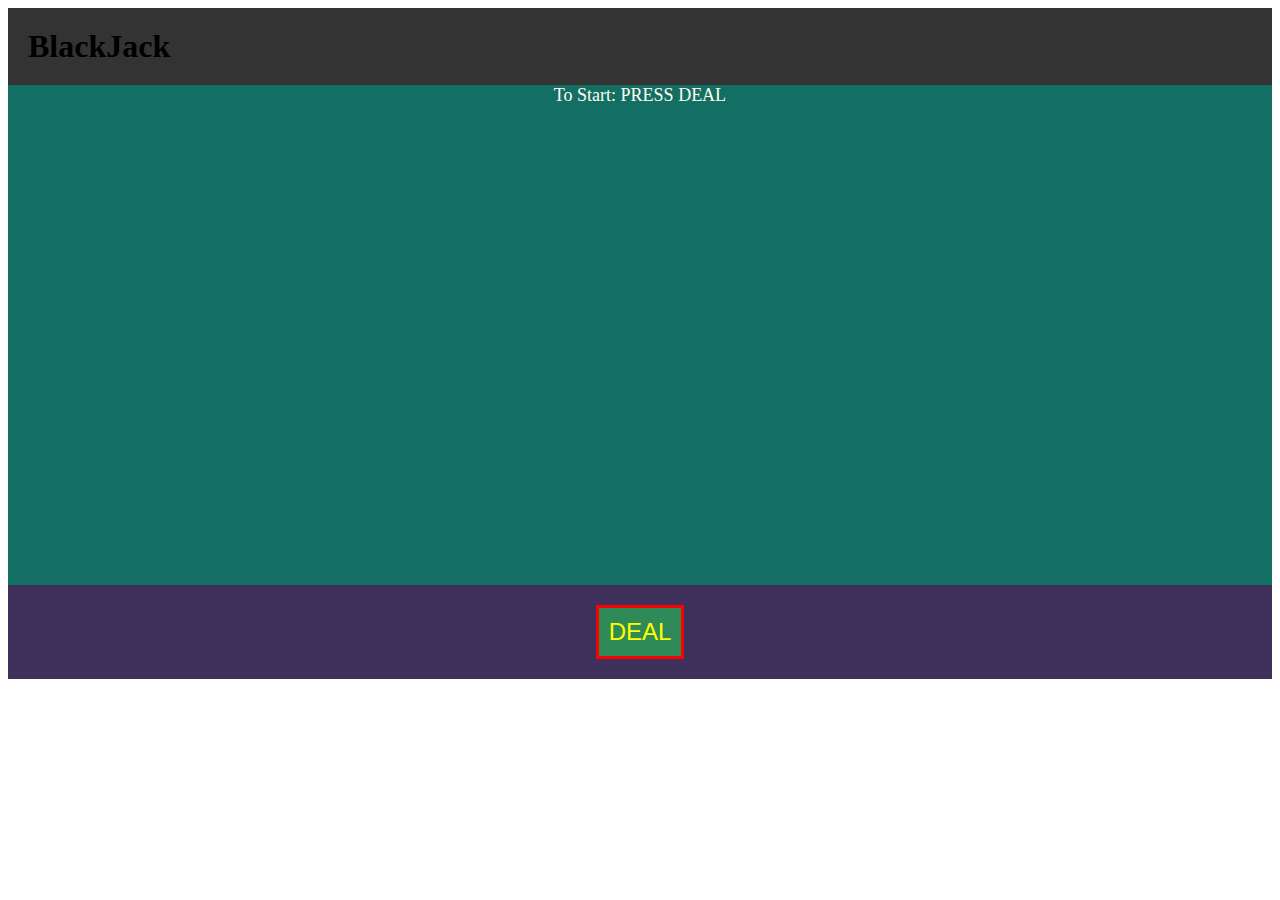
<file: index.html>
<!DOCTYPE html>
<html>
  <head>
		<meta charset="UTF-8" />
		<meta name="viewport" content="width=device-width, initial-scale=1.0" />
		<meta http-equiv="X-UA-Compatible" content="ie=edge" />
	  <link rel="stylesheet" href="css/style.css" />
    <link rel="cardstyle" href="css/cardstarter.css" />
    <script defer src="js/main.js"></script>
    <title>BlackJack Game</title>
  </head>

  <body>
    <h1 id="gameName">BlackJack</h1>
    <div id="table">To Start: PRESS DEAL</div>

    <div id="play-buttons">
    <button id="deal">DEAL</button>
    <button id="hit">HIT</button>
    <button id="stay">STAY</button>
    <button id="reset">RESET</button>
    </div>

  </body>
</html>
</file>
<file: css/style.css>
#gameName {
    background-color: #333;
    margin: 0;
    border: 0;
    padding: 20px;
}

#table {
    background-color: #136F63;
    height: 500px;
    font-size: large;
    color: ivory;
    text-decoration: brown;
    text-align: center;

}

#play-buttons {
    background-color: #3E2F5B;
    text-align: center;
    padding: 20px;
}

#play-buttons button {
    font-size: x-large;
    color: yellow;
    border: solid red;
    padding: 10px;
    background-color: seagreen;
    margin: auto 15px;
}
</file>
<file: css/cardstarter.css>
@charset "UTF-8";
.card {
  box-sizing: border-box;
  display: inline-block;
  margin: 5px 5px 50px 5px;
  cursor: pointer;
  /* Set the card's dimensions, and size it relative to
     it's font size. */
  font-size: inherit;
  width: 4.0em;
  height: 5.5em;
  /* Add a default background color and border. */
  background-color: #fff;
  border-radius: 0.20em;
  border: 1px solid #c3c3c3;
  /* Scale and set the background settings. */
  background-repeat: no-repeat;
  background-position: center center;
  background-size: contain;
  /* "Hide" any text within the element (use text to be
     simply compliant with screen readers, etc.). */
  text-indent: 100%;
  white-space: nowrap;
  overflow: hidden;
  /* Default sizes for cards (size based off the font). */
  /* Optional styles for cards: borderless and drop shadow. */
  /* Not a card, but a card-shaped outline to represent a
     droppable place, like an empty pile. */ }
  .card.small {
    font-size: 12px; }
  .card.large {
    font-size: 26px; }
  .card.xlarge {
    font-size: 42px; }
  .card.no-border {
    border: 0; }
  .card.shadow {
    box-shadow: 2px 2px 3px 0 rgba(41, 41, 41, 0.75); }
  .card.outline {
    background-image: none;
    background-color: rgba(195, 195, 195, 0.5);
    border: 0.15em dashed #daa520; }
    
.cardtest {
    width: 300px;
    height: 300px;
    background: red;
  }
.card.♦A {
  background-image: url("../images/diamonds/diamonds-A.svg"); }

.card.♦K {
  background-image: url("../images/diamonds/diamonds-K.svg"); }

.card.♦Q {
  background-image: url("../images/diamonds/diamonds-Q.svg"); }

.card.♦J {
  background-image: url("../images/diamonds/diamonds-J.svg"); }

.card.♦10 {
  background-image: url("../images/diamonds/diamonds-r10.svg"); }

.card.♦09 {
  background-image: url("../images/diamonds/diamonds-r09.svg"); }

.card.♦08 {
  background-image: url("../images/diamonds/diamonds-r08.svg"); }

.card.♦07 {
  background-image: url("../images/diamonds/diamonds-r07.svg"); }

.card.♦06 {
  background-image: url("../images/diamonds/diamonds-r06.svg"); }

.card.♦05 {
  background-image: url("../images/diamonds/diamonds-r05.svg"); }

.card.♦04 {
  background-image: url("../images/diamonds/diamonds-r04.svg"); }

.card.♦03 {
  background-image: url("../images/diamonds/diamonds-r03.svg"); }

.card.♦02 {
  background-image: url("../images/diamonds/diamonds-r02.svg"); }

.card.♥A {
  background-image: url("../images/hearts/hearts-A.svg"); }

.card.♥K {
  background-image: url("../images/hearts/hearts-K.svg"); }

.card.♥Q {
  background-image: url("../images/hearts/hearts-Q.svg"); }

.card.♥J {
  background-image: url("../images/hearts/hearts-J.svg"); }

.card.♥10 {
  background-image: url("../images/hearts/hearts-r10.svg"); }

.card.♥09 {
  background-image: url("../images/hearts/hearts-r09.svg"); }

.card.♥08 {
  background-image: url("../images/hearts/hearts-r08.svg"); }

.card.♥07 {
  background-image: url("../images/hearts/hearts-r07.svg"); }

.card.♥06 {
  background-image: url("../images/hearts/hearts-r06.svg"); }

.card.♥05 {
  background-image: url("../images/hearts/hearts-r05.svg"); }

.card.♥04 {
  background-image: url("../images/hearts/hearts-r04.svg"); }

.card.♥03 {
  background-image: url("../images/hearts/hearts-r03.svg"); }

.card.♥02 {
  background-image: url("../images/hearts/hearts-r02.svg"); }

.card.♠A {
  background-image: url("../images/spades/spades-A.svg"); }

.card.♠K {
  background-image: url("../images/spades/spades-K.svg"); }

.card.♠Q {
  background-image: url("../images/spades/spades-Q.svg"); }

.card.♠J {
  background-image: url("../images/spades/spades-J.svg"); }

.card.♠10 {
  background-image: url("../images/spades/spades-r10.svg"); }

.card.♠09 {
  background-image: url("../images/spades/spades-r09.svg"); }

.card.♠08 {
  background-image: url("../images/spades/spades-r08.svg"); }

.card.♠07 {
  background-image: url("../images/spades/spades-r07.svg"); }

.card.♠06 {
  background-image: url("../images/spades/spades-r06.svg"); }

.card.♠05 {
  background-image: url("../images/spades/spades-r05.svg"); }

.card.♠04 {
  background-image: url("../images/spades/spades-r04.svg"); }

.card.♠03 {
  background-image: url("../images/spades/spades-r03.svg"); }

.card.♠02 {
  background-image: url("../images/spades/spades-r02.svg"); }

.card.♣A {
  background-image: url("../images/clubs/clubs-A.svg"); }

.card.♣K {
  background-image: url("../images/clubs/clubs-K.svg"); }

.card.♣Q {
  background-image: url("../images/clubs/clubs-Q.svg"); }

.card.♣J {
  background-image: url("../images/clubs/clubs-J.svg"); }

.card.♣10 {
  background-image: url("../images/clubs/clubs-r10.svg"); }

.card.♣09 {
  background-image: url("../images/clubs/clubs-r09.svg"); }

.card.♣08 {
  background-image: url("../images/clubs/clubs-r08.svg"); }

.card.♣07 {
  background-image: url("../images/clubs/clubs-r07.svg"); }

.card.♣06 {
  background-image: url("../images/clubs/clubs-r06.svg"); }

.card.♣05 {
  background-image: url("../images/clubs/clubs-r05.svg"); }

.card.♣04 {
  background-image: url("../images/clubs/clubs-r04.svg"); }

.card.♣03 {
  background-image: url("../images/clubs/clubs-r03.svg"); }

.card.♣02 {
  background-image: url("../images/clubs/clubs-r02.svg"); }



/* Re-orients the cards for different directions. While
   they are symmetric, it's still important to orient
   them correctly in case text or other symbols are
   layered on them with CSS pseudo-selectors, new
   classes/rules, etc. */
</file>
